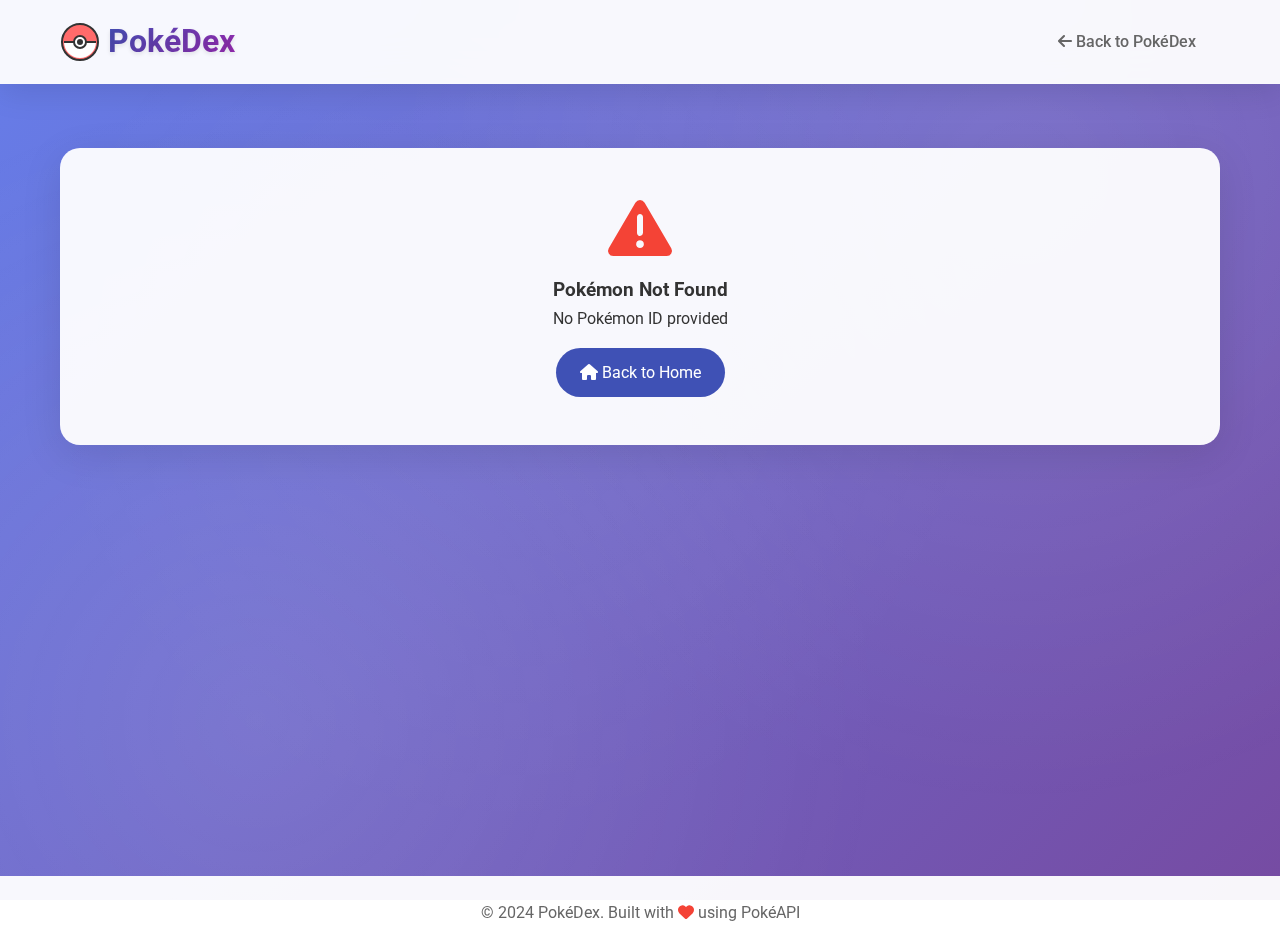
<file: pokemon-detail.html>
<!DOCTYPE html>
<html lang="en">
<head>
    <meta charset="UTF-8">
    <meta name="viewport" content="width=device-width, initial-scale=1.0">
    <title>Pokémon Details - PokéDex</title>
    <link rel="stylesheet" href="style.css">
    <link rel="stylesheet" href="animations.css">
    <link href="https://cdnjs.cloudflare.com/ajax/libs/font-awesome/6.0.0/css/all.min.css" rel="stylesheet">
    <link href="https://fonts.googleapis.com/css2?family=Roboto:wght@300;400;500;700&display=swap" rel="stylesheet">
</head>
<body>
    <header class="header">
        <div class="container">
            <div class="header-content">
                <div class="logo">
                    <img src="assets/pokeball.svg" alt="Pokeball" class="logo-icon">
                    <h1>PokéDex</h1>
                </div>
                <nav class="nav">
                    <a href="index.html" class="nav-link">
                        <i class="fas fa-arrow-left"></i> Back to PokéDex
                    </a>
                </nav>
            </div>
        </div>
    </header>

    <main class="main">
        <div class="container">
            <!-- Loading State -->
            <div class="loading" id="loading">
                <img src="assets/loading.svg" alt="Loading" class="loading-spinner">
                <p>Loading Pokémon details...</p>
            </div>

            <!-- Error State -->
            <div class="error" id="error" style="display: none;">
                <div class="error-content">
                    <i class="fas fa-exclamation-triangle error-icon"></i>
                    <h3>Pokémon Not Found</h3>
                    <p id="error-message">The requested Pokémon could not be found.</p>
                    <a href="index.html" class="retry-btn">
                        <i class="fas fa-home"></i> Back to Home
                    </a>
                </div>
            </div>

            <!-- Pokemon Detail Content -->
            <div class="pokemon-detail" id="pokemon-detail" style="display: none;">
                <!-- Hero Section -->
                <section class="pokemon-hero">
                    <div class="pokemon-hero-content">
                        <div class="pokemon-basic-info">
                            <div class="pokemon-id">#<span id="pokemon-id"></span></div>
                            <h1 class="pokemon-name" id="pokemon-name"></h1>
                            <div class="pokemon-types" id="pokemon-types"></div>
                            <button class="favorite-btn" id="favorite-btn">
                                <i class="far fa-heart"></i>
                                <span>Add to Favorites</span>
                            </button>
                        </div>
                        <div class="pokemon-image-container">
                            <img id="pokemon-image" alt="Pokemon Image" class="pokemon-detail-image">
                            <div class="image-gallery">
                                <button class="gallery-btn" id="normal-sprite">Normal</button>
                                <button class="gallery-btn" id="shiny-sprite">Shiny</button>
                            </div>
                        </div>
                    </div>
                </section>

                <!-- Tabs Navigation -->
                <nav class="detail-tabs">
                    <button class="tab-btn active" data-tab="overview">Overview</button>
                    <button class="tab-btn" data-tab="stats">Stats</button>
                    <button class="tab-btn" data-tab="evolution">Evolution</button>
                    <button class="tab-btn" data-tab="moves">Moves</button>
                    <button class="tab-btn" data-tab="media">Media</button>
                </nav>

                <!-- Tab Content -->
                <div class="tab-content">
                    <!-- Overview Tab -->
                    <div class="tab-panel active" id="overview-tab">
                        <div class="overview-grid">
                            <div class="info-card">
                                <h3>Basic Information</h3>
                                <div class="info-grid">
                                    <div class="info-item">
                                        <span class="info-label">Height:</span>
                                        <span class="info-value" id="pokemon-height"></span>
                                    </div>
                                    <div class="info-item">
                                        <span class="info-label">Weight:</span>
                                        <span class="info-value" id="pokemon-weight"></span>
                                    </div>
                                    <div class="info-item">
                                        <span class="info-label">Base Experience:</span>
                                        <span class="info-value" id="pokemon-experience"></span>
                                    </div>
                                </div>
                            </div>

                            <div class="info-card">
                                <h3>Abilities</h3>
                                <div class="abilities-list" id="pokemon-abilities"></div>
                            </div>

                            <div class="info-card full-width">
                                <h3>Description</h3>
                                <p class="pokemon-description" id="pokemon-description"></p>
                            </div>

                            <div class="info-card full-width">
                                <h3>Famous Quote</h3>
                                <blockquote class="pokemon-quote" id="pokemon-quote"></blockquote>
                            </div>
                        </div>
                    </div>

                    <!-- Stats Tab -->
                    <div class="tab-panel" id="stats-tab">
                        <div class="stats-container">
                            <h3>Base Stats</h3>
                            <div class="stats-chart" id="stats-chart"></div>
                        </div>
                    </div>

                    <!-- Evolution Tab -->
                    <div class="tab-panel" id="evolution-tab">
                        <div class="evolution-container">
                            <h3>Evolution Chain</h3>
                            <div class="evolution-chain" id="evolution-chain"></div>
                        </div>
                    </div>

                    <!-- Moves Tab -->
                    <div class="tab-panel" id="moves-tab">
                        <div class="moves-container">
                            <h3>Moves</h3>
                            <div class="moves-filter">
                                <select id="move-method-filter">
                                    <option value="">All Learn Methods</option>
                                    <option value="level-up">Level Up</option>
                                    <option value="machine">TM/TR</option>
                                    <option value="egg">Egg Moves</option>
                                    <option value="tutor">Move Tutor</option>
                                </select>
                            </div>
                            <div class="moves-list" id="moves-list"></div>
                        </div>
                    </div>

                    <!-- Media Tab -->
                    <div class="tab-panel" id="media-tab">
                        <div class="media-container">
                            <h3>Appearances</h3>
                            <div class="media-content" id="media-content">
                                <p>Media appearance data is limited in the current API. Check back for future updates!</p>
                            </div>
                        </div>
                    </div>
                </div>
            </div>
        </div>
    </main>

    <footer class="footer">
        <div class="container">
            <p>&copy; 2024 PokéDex. Built with <i class="fas fa-heart"></i> using PokéAPI</p>
        </div>
    </footer>

    <script src="pokemon-detail.js"></script>
</body>
</html>
</file>
<file: animations.css>
/* Advanced Animations and Visual Effects */

/* Floating animation for Pokemon cards */
@keyframes float {
    0%, 100% {
        transform: translateY(0px);
    }
    50% {
        transform: translateY(-6px);
    }
}

.pokemon-card {
    animation: float 6s ease-in-out infinite;
}

.pokemon-card:nth-child(odd) {
    animation-delay: -3s;
}

/* Pulse animation for favorite hearts */
@keyframes heartPulse {
    0% {
        transform: scale(1);
    }
    50% {
        transform: scale(1.2);
    }
    100% {
        transform: scale(1);
    }
}

.favorite-toggle.active {
    animation: heartPulse 0.6s ease-in-out;
}

/* Sparkle effect for shiny sprites */
@keyframes sparkle {
    0%, 100% {
        opacity: 0;
        transform: scale(0);
    }
    50% {
        opacity: 1;
        transform: scale(1);
    }
}

.pokemon-detail-image[src*="shiny"]::after {
    content: '✨';
    position: absolute;
    top: 10px;
    right: 10px;
    font-size: 1.5rem;
    animation: sparkle 2s infinite;
}

/* Loading animation enhancement */
@keyframes loadingPulse {
    0%, 100% {
        opacity: 1;
        transform: scale(1);
    }
    50% {
        opacity: 0.7;
        transform: scale(1.05);
    }
}

.loading {
    animation: loadingPulse 2s ease-in-out infinite;
}

/* Type badge glow effect */
@keyframes typeGlow {
    0%, 100% {
        box-shadow: 0 2px 8px rgba(0, 0, 0, 0.2);
    }
    50% {
        box-shadow: 0 2px 8px rgba(0, 0, 0, 0.2), 0 0 20px rgba(255, 255, 255, 0.3);
    }
}

.pokemon-card:hover .type-badge {
    animation: typeGlow 2s ease-in-out infinite;
}

/* Stat bar fill animation */
@keyframes statFill {
    from {
        width: 0%;
    }
}

.stat-fill {
    animation: statFill 1.5s ease-out;
}

/* Evolution chain entrance animation */
@keyframes evolutionSlide {
    from {
        opacity: 0;
        transform: translateX(-30px);
    }
    to {
        opacity: 1;
        transform: translateX(0);
    }
}

.evolution-stage {
    animation: evolutionSlide 0.6s ease-out;
}

.evolution-stage:nth-child(2) {
    animation-delay: 0.2s;
}

.evolution-stage:nth-child(4) {
    animation-delay: 0.4s;
}

.evolution-stage:nth-child(6) {
    animation-delay: 0.6s;
}

/* Search input focus ripple effect */
@keyframes ripple {
    0% {
        transform: scale(0);
        opacity: 1;
    }
    100% {
        transform: scale(4);
        opacity: 0;
    }
}

.search-input:focus::before {
    content: '';
    position: absolute;
    top: 50%;
    left: 50%;
    width: 0;
    height: 0;
    background: radial-gradient(circle, rgba(63, 81, 181, 0.3) 0%, transparent 70%);
    border-radius: 50%;
    transform: translate(-50%, -50%);
    animation: ripple 0.6s linear;
}

/* Parallax background movement */
@keyframes parallaxMove {
    0% {
        background-position: 0% 0%;
    }
    100% {
        background-position: 100% 100%;
    }
}

body::before {
    animation: parallaxMove 20s ease-in-out infinite alternate;
}

/* Card stack entrance animation */
@keyframes cardStack {
    from {
        opacity: 0;
        transform: translateY(20px) rotateX(-20deg);
    }
    to {
        opacity: 1;
        transform: translateY(0) rotateX(0);
    }
}

.pokemon-card {
    animation: cardStack 0.6s ease-out;
}

/* Stagger the card animations */
.pokemon-card:nth-child(1) { animation-delay: 0.1s; }
.pokemon-card:nth-child(2) { animation-delay: 0.2s; }
.pokemon-card:nth-child(3) { animation-delay: 0.3s; }
.pokemon-card:nth-child(4) { animation-delay: 0.4s; }
.pokemon-card:nth-child(5) { animation-delay: 0.5s; }
.pokemon-card:nth-child(6) { animation-delay: 0.6s; }

/* Tab switching animation */
@keyframes tabSlide {
    from {
        opacity: 0;
        transform: translateX(20px);
    }
    to {
        opacity: 1;
        transform: translateX(0);
    }
}

.tab-panel.active {
    animation: tabSlide 0.3s ease-out;
}

/* Button press animation */
@keyframes buttonPress {
    0% {
        transform: scale(1);
    }
    50% {
        transform: scale(0.95);
    }
    100% {
        transform: scale(1);
    }
}

.search-btn:active,
.load-more-btn:active,
.tab-btn:active {
    animation: buttonPress 0.1s ease-in-out;
}

/* Micro-interactions for better UX */
.nav-link {
    position: relative;
}

.nav-link::after {
    content: '';
    position: absolute;
    bottom: -2px;
    left: 50%;
    width: 0;
    height: 2px;
    background: linear-gradient(135deg, #3f51b5, #9c27b0);
    transition: all 0.3s ease;
    transform: translateX(-50%);
}

.nav-link:hover::after,
.nav-link.active::after {
    width: 80%;
}

/* Image loading fade-in */
@keyframes imageLoad {
    from {
        opacity: 0;
        filter: blur(4px);
    }
    to {
        opacity: 1;
        filter: blur(0);
    }
}

.pokemon-image,
.pokemon-detail-image {
    animation: imageLoad 0.5s ease-out;
}

/* Filter selection animation */
@keyframes filterSelect {
    0% {
        transform: scale(1);
    }
    50% {
        transform: scale(1.05);
    }
    100% {
        transform: scale(1);
    }
}

.filter-select:focus {
    animation: filterSelect 0.3s ease-out;
}
</file>
<file: style.css>
/* CSS Reset and Base Styles */
* {
    margin: 0;
    padding: 0;
    box-sizing: border-box;
}

body {
    font-family: 'Roboto', sans-serif;
    line-height: 1.6;
    color: #333;
    background: linear-gradient(135deg, #667eea 0%, #764ba2 100%);
    background-attachment: fixed;
    min-height: 100vh;
    position: relative;
}

body::before {
    content: '';
    position: fixed;
    top: 0;
    left: 0;
    width: 100%;
    height: 100%;
    background: 
        radial-gradient(circle at 20% 80%, rgba(255, 255, 255, 0.1) 0%, transparent 50%),
        radial-gradient(circle at 80% 20%, rgba(255, 255, 255, 0.1) 0%, transparent 50%),
        radial-gradient(circle at 40% 40%, rgba(255, 255, 255, 0.05) 0%, transparent 50%);
    z-index: -1;
    pointer-events: none;
}

.container {
    max-width: 1200px;
    margin: 0 auto;
    padding: 0 20px;
}

/* Header Styles */
.header {
    background: rgba(255, 255, 255, 0.95);
    backdrop-filter: blur(20px);
    box-shadow: 0 8px 32px rgba(0, 0, 0, 0.1);
    position: sticky;
    top: 0;
    z-index: 1000;
    border-bottom: 1px solid rgba(255, 255, 255, 0.2);
}

.header-content {
    display: flex;
    justify-content: space-between;
    align-items: center;
    padding: 1rem 0;
}

.logo {
    display: flex;
    align-items: center;
    gap: 0.5rem;
}

.logo-icon {
    width: 40px;
    height: 40px;
}

.logo h1 {
    font-size: 2rem;
    font-weight: 700;
    background: linear-gradient(135deg, #3f51b5, #9c27b0);
    -webkit-background-clip: text;
    -webkit-text-fill-color: transparent;
    background-clip: text;
    text-shadow: 0 2px 4px rgba(0, 0, 0, 0.1);
}

.nav {
    display: flex;
    gap: 2rem;
}

.nav-link {
    text-decoration: none;
    color: #666;
    font-weight: 500;
    padding: 0.5rem 1.5rem;
    border-radius: 25px;
    transition: all 0.3s ease;
    position: relative;
    overflow: hidden;
}

.nav-link::before {
    content: '';
    position: absolute;
    top: 0;
    left: -100%;
    width: 100%;
    height: 100%;
    background: linear-gradient(135deg, #3f51b5, #9c27b0);
    transition: left 0.3s ease;
    z-index: -1;
}

.nav-link:hover::before,
.nav-link.active::before {
    left: 0;
}

.nav-link:hover,
.nav-link.active {
    color: white;
    transform: translateY(-2px);
    box-shadow: 0 4px 12px rgba(63, 81, 181, 0.3);
}

/* Main Content */
.main {
    padding: 2rem 0;
    min-height: calc(100vh - 140px);
}

/* Search Section */
.search-section {
    margin-bottom: 2rem;
}

.search-container {
    background: rgba(255, 255, 255, 0.95);
    padding: 2rem;
    border-radius: 20px;
    box-shadow: 0 20px 60px rgba(0, 0, 0, 0.15);
    backdrop-filter: blur(20px);
    border: 1px solid rgba(255, 255, 255, 0.2);
    position: relative;
    overflow: hidden;
}

.search-container::before {
    content: '';
    position: absolute;
    top: 0;
    left: 0;
    width: 100%;
    height: 100%;
    background: linear-gradient(135deg, rgba(63, 81, 181, 0.05), rgba(156, 39, 176, 0.05));
    z-index: -1;
}

.search-bar {
    position: relative;
    display: flex;
    margin-bottom: 1.5rem;
}

/* Autocomplete Styles */
.autocomplete-list {
    position: absolute;
    top: 100%;
    left: 0;
    right: 0;
    background: white;
    border: 2px solid #e0e0e0;
    border-top: none;
    border-radius: 0 0 15px 15px;
    box-shadow: 0 10px 30px rgba(0, 0, 0, 0.15);
    z-index: 1000;
    max-height: 300px;
    overflow-y: auto;
}

.autocomplete-item {
    display: flex;
    align-items: center;
    gap: 0.75rem;
    padding: 1rem;
    cursor: pointer;
    transition: background 0.3s ease;
    border-bottom: 1px solid #f0f0f0;
}

.autocomplete-item:hover {
    background: rgba(63, 81, 181, 0.05);
}

.autocomplete-item:last-child {
    border-bottom: none;
}

.autocomplete-item i {
    width: 20px;
    color: #3f51b5;
    font-size: 0.9rem;
}

.autocomplete-text {
    flex: 1;
    font-weight: 500;
    text-transform: capitalize;
}

.autocomplete-text strong {
    background: linear-gradient(135deg, #3f51b5, #9c27b0);
    -webkit-background-clip: text;
    -webkit-text-fill-color: transparent;
    background-clip: text;
    font-weight: 700;
}

.autocomplete-type {
    font-size: 0.8rem;
    color: #666;
    background: #f0f0f0;
    padding: 0.25rem 0.5rem;
    border-radius: 10px;
    text-transform: uppercase;
    font-weight: 600;
    letter-spacing: 0.5px;
}

.search-icon {
    position: absolute;
    left: 15px;
    top: 50%;
    transform: translateY(-50%);
    color: #666;
    z-index: 2;
}

.search-input {
    flex: 1;
    padding: 15px 20px 15px 45px;
    border: 2px solid #e0e0e0;
    border-radius: 25px 0 0 25px;
    font-size: 1rem;
    outline: none;
    transition: all 0.3s ease;
    background: white;
}

.search-input:focus {
    border-color: #3f51b5;
    box-shadow: 0 0 0 3px rgba(63, 81, 181, 0.1);
    transform: translateY(-1px);
}

.search-btn {
    padding: 15px 25px;
    background: linear-gradient(135deg, #3f51b5, #9c27b0);
    color: white;
    border: none;
    border-radius: 0 25px 25px 0;
    cursor: pointer;
    transition: all 0.3s ease;
    position: relative;
    overflow: hidden;
}

.search-btn::before {
    content: '';
    position: absolute;
    top: 0;
    left: -100%;
    width: 100%;
    height: 100%;
    background: linear-gradient(135deg, rgba(255, 255, 255, 0.2), transparent);
    transition: left 0.3s ease;
}

.search-btn:hover::before {
    left: 100%;
}

.search-btn:hover {
    transform: translateY(-2px);
    box-shadow: 0 8px 25px rgba(63, 81, 181, 0.3);
}

.filters {
    display: flex;
    gap: 1rem;
    flex-wrap: wrap;
    align-items: center;
}

.filter-select {
    padding: 10px 15px;
    border: 2px solid #e0e0e0;
    border-radius: 25px;
    background: white;
    font-size: 0.9rem;
    outline: none;
    cursor: pointer;
    transition: border-color 0.3s ease;
}

.filter-select:focus {
    border-color: #3f51b5;
}

.clear-btn {
    padding: 10px 20px;
    background: #f44336;
    color: white;
    border: none;
    border-radius: 25px;
    cursor: pointer;
    font-size: 0.9rem;
    transition: background 0.3s ease;
}

.clear-btn:hover {
    background: #d32f2f;
}

/* Stats Section */
.stats-section {
    margin-bottom: 2rem;
}

.stats-grid {
    display: grid;
    grid-template-columns: repeat(auto-fit, minmax(200px, 1fr));
    gap: 1rem;
}

.stat-card {
    background: rgba(255, 255, 255, 0.95);
    padding: 1.5rem;
    border-radius: 15px;
    text-align: center;
    box-shadow: 0 10px 30px rgba(0, 0, 0, 0.1);
    transition: all 0.3s ease;
    backdrop-filter: blur(20px);
    border: 1px solid rgba(255, 255, 255, 0.2);
    position: relative;
    overflow: hidden;
}

.stat-card::before {
    content: '';
    position: absolute;
    top: 0;
    left: 0;
    width: 100%;
    height: 3px;
    background: linear-gradient(135deg, #3f51b5, #9c27b0);
}

.stat-card:hover {
    transform: translateY(-8px);
    box-shadow: 0 20px 50px rgba(0, 0, 0, 0.2);
}

.stat-number {
    font-size: 2.5rem;
    font-weight: 700;
    background: linear-gradient(135deg, #3f51b5, #9c27b0);
    -webkit-background-clip: text;
    -webkit-text-fill-color: transparent;
    background-clip: text;
    margin-bottom: 0.5rem;
}

.stat-label {
    color: #666;
    font-weight: 500;
}

/* Loading, Error, and Empty States */
.loading,
.error,
.empty-state {
    text-align: center;
    padding: 3rem 1rem;
    background: rgba(255, 255, 255, 0.95);
    border-radius: 20px;
    box-shadow: 0 10px 40px rgba(0, 0, 0, 0.1);
    margin: 2rem 0;
}

.loading-spinner {
    width: 60px;
    height: 60px;
    margin-bottom: 1rem;
    animation: spin 2s linear infinite;
}

@keyframes spin {
    0% { transform: rotate(0deg); }
    100% { transform: rotate(360deg); }
}

.error-icon,
.empty-icon {
    font-size: 4rem;
    color: #f44336;
    margin-bottom: 1rem;
}

.empty-icon {
    color: #9e9e9e;
}

.retry-btn {
    padding: 12px 24px;
    background: #3f51b5;
    color: white;
    border: none;
    border-radius: 25px;
    cursor: pointer;
    text-decoration: none;
    display: inline-block;
    margin-top: 1rem;
    transition: background 0.3s ease;
}

.retry-btn:hover {
    background: #303f9f;
}

/* Results Section */
.results-section {
    background: rgba(255, 255, 255, 0.95);
    border-radius: 20px;
    padding: 2rem;
    box-shadow: 0 10px 40px rgba(0, 0, 0, 0.1);
}

.results-header {
    display: flex;
    justify-content: space-between;
    align-items: center;
    margin-bottom: 2rem;
    flex-wrap: wrap;
    gap: 1rem;
}

.results-title {
    color: #3f51b5;
    font-size: 1.8rem;
    font-weight: 600;
}

.view-toggle {
    display: flex;
    gap: 0.5rem;
}

.view-btn {
    padding: 10px;
    background: #e0e0e0;
    border: none;
    border-radius: 8px;
    cursor: pointer;
    transition: all 0.3s ease;
    width: 40px;
    height: 40px;
}

.view-btn.active,
.view-btn:hover {
    background: #3f51b5;
    color: white;
}

/* Pokemon Grid */
.pokemon-grid {
    display: grid;
    grid-template-columns: repeat(auto-fill, minmax(280px, 1fr));
    gap: 1.5rem;
    margin-bottom: 2rem;
}

.pokemon-grid.list-view {
    grid-template-columns: 1fr;
}

.pokemon-card {
    background: white;
    border-radius: 20px;
    padding: 1.5rem;
    box-shadow: 0 10px 30px rgba(0, 0, 0, 0.1);
    transition: all 0.4s ease;
    cursor: pointer;
    border: 2px solid transparent;
    position: relative;
    overflow: hidden;
}

.pokemon-card::before {
    content: '';
    position: absolute;
    top: 0;
    left: 0;
    width: 100%;
    height: 100%;
    background: linear-gradient(135deg, rgba(63, 81, 181, 0.05), rgba(156, 39, 176, 0.05));
    opacity: 0;
    transition: opacity 0.3s ease;
    z-index: 0;
}

.pokemon-card:hover::before {
    opacity: 1;
}

.pokemon-card:hover {
    transform: translateY(-12px) scale(1.02);
    box-shadow: 0 25px 60px rgba(0, 0, 0, 0.2);
    border-color: transparent;
    background: linear-gradient(135deg, rgba(255, 255, 255, 0.95), rgba(255, 255, 255, 0.9));
}

.pokemon-card > * {
    position: relative;
    z-index: 1;
}

.pokemon-card-header {
    display: flex;
    justify-content: space-between;
    align-items: flex-start;
    margin-bottom: 1rem;
}

.pokemon-id {
    background: #f5f5f5;
    color: #666;
    padding: 0.25rem 0.75rem;
    border-radius: 15px;
    font-size: 0.8rem;
    font-weight: 600;
}

.favorite-toggle {
    background: none;
    border: none;
    font-size: 1.2rem;
    cursor: pointer;
    color: #ccc;
    transition: color 0.3s ease;
}

.favorite-toggle.active {
    color: #f44336;
}

.pokemon-image {
    width: 120px;
    height: 120px;
    margin: 0 auto 1rem;
    display: block;
    transition: all 0.4s ease;
    filter: drop-shadow(0 4px 8px rgba(0, 0, 0, 0.1));
}

.pokemon-card:hover .pokemon-image {
    transform: scale(1.15) rotate(5deg);
    filter: drop-shadow(0 8px 16px rgba(0, 0, 0, 0.2));
}

.pokemon-name {
    font-size: 1.4rem;
    font-weight: 600;
    text-align: center;
    margin-bottom: 0.5rem;
    color: #333;
    text-transform: capitalize;
}

.pokemon-types {
    display: flex;
    justify-content: center;
    gap: 0.5rem;
    flex-wrap: wrap;
    margin-bottom: 1rem;
}

.type-badge {
    padding: 0.4rem 0.9rem;
    border-radius: 20px;
    font-size: 0.75rem;
    font-weight: 700;
    color: white;
    text-transform: uppercase;
    letter-spacing: 0.5px;
    box-shadow: 0 2px 8px rgba(0, 0, 0, 0.2);
    transition: all 0.3s ease;
    position: relative;
    overflow: hidden;
}

.type-badge::before {
    content: '';
    position: absolute;
    top: 0;
    left: -100%;
    width: 100%;
    height: 100%;
    background: linear-gradient(90deg, transparent, rgba(255, 255, 255, 0.3), transparent);
    transition: left 0.5s ease;
}

.pokemon-card:hover .type-badge::before {
    left: 100%;
}

/* Type Colors with Gradients */
.type-normal { background: linear-gradient(135deg, #A8A878, #C0C0A8); }
.type-fire { background: linear-gradient(135deg, #F08030, #FF9060); }
.type-water { background: linear-gradient(135deg, #6890F0, #78A0FF); }
.type-electric { background: linear-gradient(135deg, #F8D030, #FFE060); }
.type-grass { background: linear-gradient(135deg, #78C850, #88D860); }
.type-ice { background: linear-gradient(135deg, #98D8D8, #A8E8E8); }
.type-fighting { background: linear-gradient(135deg, #C03028, #D04038); }
.type-poison { background: linear-gradient(135deg, #A040A0, #B050B0); }
.type-ground { background: linear-gradient(135deg, #E0C068, #F0D078); }
.type-flying { background: linear-gradient(135deg, #A890F0, #B8A0FF); }
.type-psychic { background: linear-gradient(135deg, #F85888, #FF6898); }
.type-bug { background: linear-gradient(135deg, #A8B820, #B8C830); }
.type-rock { background: linear-gradient(135deg, #B8A038, #C8B048); }
.type-ghost { background: linear-gradient(135deg, #705898, #8068A8); }
.type-dragon { background: linear-gradient(135deg, #7038F8, #8048FF); }
.type-dark { background: linear-gradient(135deg, #705848, #806858); }
.type-steel { background: linear-gradient(135deg, #B8B8D0, #C8C8E0); }
.type-fairy { background: linear-gradient(135deg, #EE99AC, #FFA9BC); }

.pokemon-stats {
    margin-top: 1rem;
}

.stat-preview {
    display: flex;
    justify-content: space-between;
    align-items: center;
    margin-bottom: 0.5rem;
}

.stat-name {
    font-size: 0.8rem;
    color: #666;
    text-transform: uppercase;
}

.stat-value {
    font-weight: 600;
    color: #3f51b5;
}

.stat-bar {
    height: 6px;
    background: #e0e0e0;
    border-radius: 3px;
    overflow: hidden;
}

.stat-fill {
    height: 100%;
    background: linear-gradient(90deg, #4caf50, #8bc34a, #cddc39);
    transition: width 0.8s ease;
    border-radius: 3px;
    position: relative;
    overflow: hidden;
}

.stat-fill::after {
    content: '';
    position: absolute;
    top: 0;
    left: -100%;
    width: 100%;
    height: 100%;
    background: linear-gradient(90deg, transparent, rgba(255, 255, 255, 0.4), transparent);
    animation: shimmer 2s infinite;
}

@keyframes shimmer {
    0% { left: -100%; }
    100% { left: 100%; }
}

/* Load More Button */
.load-more-container {
    text-align: center;
    margin-top: 2rem;
}

.load-more-btn {
    padding: 15px 30px;
    background: linear-gradient(135deg, #3f51b5, #9c27b0);
    color: white;
    border: none;
    border-radius: 25px;
    font-size: 1rem;
    font-weight: 600;
    cursor: pointer;
    transition: all 0.3s ease;
    position: relative;
    overflow: hidden;
    box-shadow: 0 4px 15px rgba(63, 81, 181, 0.3);
}

.load-more-btn::before {
    content: '';
    position: absolute;
    top: 0;
    left: -100%;
    width: 100%;
    height: 100%;
    background: linear-gradient(90deg, transparent, rgba(255, 255, 255, 0.2), transparent);
    transition: left 0.5s ease;
}

.load-more-btn:hover::before {
    left: 100%;
}

.load-more-btn:hover {
    transform: translateY(-3px);
    box-shadow: 0 8px 25px rgba(63, 81, 181, 0.4);
}

/* Pokemon Detail Page Styles */
.pokemon-detail {
    max-width: 1000px;
    margin: 0 auto;
}

.pokemon-hero {
    background: rgba(255, 255, 255, 0.95);
    border-radius: 25px;
    padding: 2.5rem;
    margin-bottom: 2rem;
    box-shadow: 0 20px 60px rgba(0, 0, 0, 0.15);
    backdrop-filter: blur(20px);
    border: 1px solid rgba(255, 255, 255, 0.2);
    position: relative;
    overflow: hidden;
}

.pokemon-hero::before {
    content: '';
    position: absolute;
    top: 0;
    left: 0;
    width: 100%;
    height: 100%;
    background: linear-gradient(135deg, rgba(63, 81, 181, 0.03), rgba(156, 39, 176, 0.03));
    z-index: 0;
}

.pokemon-hero > * {
    position: relative;
    z-index: 1;
}

.pokemon-hero-content {
    display: grid;
    grid-template-columns: 1fr 1fr;
    gap: 2rem;
    align-items: center;
}

.pokemon-basic-info {
    text-align: center;
}

.pokemon-hero .pokemon-id {
    font-size: 1.2rem;
    display: inline-block;
    margin-bottom: 0.5rem;
}

.pokemon-hero .pokemon-name {
    font-size: 3rem;
    margin-bottom: 1rem;
    background: linear-gradient(135deg, #3f51b5, #9c27b0);
    -webkit-background-clip: text;
    -webkit-text-fill-color: transparent;
    background-clip: text;
    text-shadow: 0 4px 8px rgba(0, 0, 0, 0.1);
}

.pokemon-hero .pokemon-types {
    margin-bottom: 1.5rem;
}

.favorite-btn {
    padding: 12px 24px;
    background: #f44336;
    color: white;
    border: none;
    border-radius: 25px;
    cursor: pointer;
    display: flex;
    align-items: center;
    gap: 0.5rem;
    margin: 0 auto;
    transition: background 0.3s ease;
}

.favorite-btn:hover {
    background: #d32f2f;
}

.favorite-btn.active {
    background: #4caf50;
}

.pokemon-image-container {
    text-align: center;
}

.pokemon-detail-image {
    width: 200px;
    height: 200px;
    margin-bottom: 1rem;
    filter: drop-shadow(0 8px 20px rgba(0, 0, 0, 0.15));
    transition: all 0.3s ease;
}

.pokemon-detail-image:hover {
    transform: scale(1.05);
    filter: drop-shadow(0 12px 30px rgba(0, 0, 0, 0.25));
}

.image-gallery {
    display: flex;
    justify-content: center;
    gap: 1rem;
}

.gallery-btn {
    padding: 8px 16px;
    background: #e0e0e0;
    border: none;
    border-radius: 15px;
    cursor: pointer;
    transition: background 0.3s ease;
}

.gallery-btn.active,
.gallery-btn:hover {
    background: #3f51b5;
    color: white;
}

/* Detail Tabs */
.detail-tabs {
    display: flex;
    background: rgba(255, 255, 255, 0.95);
    border-radius: 20px 20px 0 0;
    overflow: hidden;
    box-shadow: 0 10px 30px rgba(0, 0, 0, 0.15);
    backdrop-filter: blur(20px);
    border: 1px solid rgba(255, 255, 255, 0.2);
    border-bottom: none;
}

.tab-btn {
    flex: 1;
    padding: 1rem;
    background: transparent;
    border: none;
    cursor: pointer;
    font-weight: 500;
    transition: all 0.3s ease;
    border-bottom: 3px solid transparent;
    position: relative;
    overflow: hidden;
}

.tab-btn::before {
    content: '';
    position: absolute;
    top: 0;
    left: -100%;
    width: 100%;
    height: 100%;
    background: linear-gradient(135deg, #3f51b5, #9c27b0);
    transition: left 0.3s ease;
    z-index: -1;
}

.tab-btn.active::before {
    left: 0;
}

.tab-btn.active {
    color: white;
    transform: translateY(-2px);
}

.tab-btn:hover:not(.active) {
    background: rgba(63, 81, 181, 0.05);
    transform: translateY(-1px);
}

/* Tab Content */
.tab-content {
    background: rgba(255, 255, 255, 0.95);
    border-radius: 0 0 20px 20px;
    box-shadow: 0 10px 30px rgba(0, 0, 0, 0.15);
    backdrop-filter: blur(20px);
    border: 1px solid rgba(255, 255, 255, 0.2);
    border-top: none;
}

.tab-panel {
    display: none;
    padding: 2rem;
    animation: fadeIn 0.3s ease;
}

.tab-panel.active {
    display: block;
}

@keyframes fadeIn {
    from { opacity: 0; transform: translateY(10px); }
    to { opacity: 1; transform: translateY(0); }
}

/* Overview Tab */
.overview-grid {
    display: grid;
    grid-template-columns: repeat(auto-fit, minmax(300px, 1fr));
    gap: 1.5rem;
}

.info-card {
    background: #f8f9fa;
    padding: 1.5rem;
    border-radius: 15px;
    border-left: 4px solid #3f51b5;
}

.info-card.full-width {
    grid-column: 1 / -1;
}

.info-card h3 {
    color: #3f51b5;
    margin-bottom: 1rem;
    font-size: 1.2rem;
}

.info-grid {
    display: grid;
    gap: 0.75rem;
}

.info-item {
    display: flex;
    justify-content: space-between;
    align-items: center;
    padding: 0.5rem 0;
    border-bottom: 1px solid #e0e0e0;
}

.info-label {
    font-weight: 500;
    color: #666;
}

.info-value {
    font-weight: 600;
    color: #333;
    text-transform: capitalize;
}

.abilities-list {
    display: flex;
    flex-direction: column;
    gap: 0.5rem;
}

.ability-item {
    display: flex;
    align-items: center;
    gap: 0.5rem;
    padding: 0.75rem;
    background: white;
    border-radius: 10px;
    border: 1px solid #e0e0e0;
}

.ability-name {
    font-weight: 600;
    text-transform: capitalize;
    color: #3f51b5;
}

.ability-hidden {
    background: #ff9800;
    color: white;
    padding: 0.2rem 0.5rem;
    border-radius: 10px;
    font-size: 0.7rem;
    text-transform: uppercase;
}

.pokemon-description {
    font-size: 1.1rem;
    line-height: 1.8;
    color: #555;
    background: white;
    padding: 1.5rem;
    border-radius: 10px;
    border: 1px solid #e0e0e0;
}

.pokemon-quote {
    font-style: italic;
    font-size: 1.2rem;
    color: #3f51b5;
    background: white;
    padding: 1.5rem;
    border-radius: 10px;
    border-left: 4px solid #3f51b5;
    position: relative;
}

.pokemon-quote::before {
    content: '"';
    font-size: 3rem;
    color: #3f51b5;
    position: absolute;
    top: -10px;
    left: 10px;
}

/* Stats Tab */
.stats-container h3 {
    color: #3f51b5;
    margin-bottom: 1.5rem;
    font-size: 1.5rem;
}

.stats-chart {
    display: grid;
    gap: 1rem;
}

.stat-row {
    display: grid;
    grid-template-columns: 120px 60px 1fr;
    gap: 1rem;
    align-items: center;
    padding: 1rem;
    background: #f8f9fa;
    border-radius: 10px;
}

.stat-row-name {
    font-weight: 600;
    color: #666;
    text-transform: capitalize;
}

.stat-row-value {
    font-weight: 700;
    color: #3f51b5;
    text-align: center;
}

.stat-row-bar {
    height: 12px;
    background: #e0e0e0;
    border-radius: 6px;
    overflow: hidden;
}

.stat-row-fill {
    height: 100%;
    border-radius: 6px;
    transition: width 0.8s ease;
}

/* Evolution Tab */
.evolution-chain {
    display: flex;
    justify-content: center;
    align-items: center;
    gap: 2rem;
    flex-wrap: wrap;
    padding: 2rem 0;
}

.evolution-stage {
    text-align: center;
    padding: 1rem;
    background: #f8f9fa;
    border-radius: 15px;
    border: 2px solid #e0e0e0;
    transition: all 0.3s ease;
    cursor: pointer;
    min-width: 150px;
}

.evolution-stage:hover {
    border-color: #3f51b5;
    transform: translateY(-5px);
}

.evolution-stage img {
    width: 80px;
    height: 80px;
    margin-bottom: 0.5rem;
}

.evolution-stage-name {
    font-weight: 600;
    color: #3f51b5;
    text-transform: capitalize;
    margin-bottom: 0.25rem;
}

.evolution-stage-level {
    font-size: 0.8rem;
    color: #666;
}

.evolution-arrow {
    font-size: 2rem;
    color: #3f51b5;
}

/* Moves Tab */
.moves-container h3 {
    color: #3f51b5;
    margin-bottom: 1rem;
    font-size: 1.5rem;
}

.moves-filter {
    margin-bottom: 1.5rem;
}

.moves-list {
    display: grid;
    gap: 0.5rem;
    max-height: 500px;
    overflow-y: auto;
}

.move-item {
    display: grid;
    grid-template-columns: 2fr 1fr 1fr 1fr 1fr;
    gap: 1rem;
    padding: 1rem;
    background: #f8f9fa;
    border-radius: 10px;
    align-items: center;
    transition: background 0.3s ease;
}

.move-item:hover {
    background: #e3f2fd;
}

.move-name {
    font-weight: 600;
    color: #3f51b5;
    text-transform: capitalize;
}

.move-detail {
    text-align: center;
    font-size: 0.9rem;
    color: #666;
}

/* Media Tab */
.media-container h3 {
    color: #3f51b5;
    margin-bottom: 1.5rem;
    font-size: 1.5rem;
}

.media-content {
    text-align: center;
    padding: 2rem;
    background: #f8f9fa;
    border-radius: 15px;
    color: #666;
}

/* Developer Section */
.developer-section {
    padding: 4rem 0;
    background: rgba(0, 0, 0, 0.03);
    margin-top: 3rem;
}

.developer-card {
    background: rgba(255, 255, 255, 0.95);
    border-radius: 25px;
    padding: 3rem;
    box-shadow: 0 20px 60px rgba(0, 0, 0, 0.15);
    backdrop-filter: blur(20px);
    border: 1px solid rgba(255, 255, 255, 0.2);
    display: grid;
    grid-template-columns: 1fr 1fr;
    gap: 3rem;
    align-items: start;
    position: relative;
    overflow: hidden;
}

.developer-card::before {
    content: '';
    position: absolute;
    top: 0;
    left: 0;
    width: 100%;
    height: 100%;
    background: linear-gradient(135deg, rgba(63, 81, 181, 0.03), rgba(156, 39, 176, 0.03));
    z-index: 0;
}

.developer-card > * {
    position: relative;
    z-index: 1;
}

.developer-info {
    display: flex;
    gap: 2rem;
    align-items: flex-start;
}

.developer-avatar {
    position: relative;
    flex-shrink: 0;
}

.avatar-image {
    width: 100px;
    height: 100px;
    border-radius: 50%;
    border: 4px solid rgba(63, 81, 181, 0.2);
    transition: all 0.3s ease;
}

.avatar-ring {
    position: absolute;
    top: -8px;
    left: -8px;
    width: 116px;
    height: 116px;
    border: 3px solid transparent;
    border-radius: 50%;
    background: linear-gradient(135deg, #3f51b5, #9c27b0);
    background-clip: padding-box;
    animation: rotate 8s linear infinite;
}

@keyframes rotate {
    from { transform: rotate(0deg); }
    to { transform: rotate(360deg); }
}

.developer-avatar:hover .avatar-image {
    transform: scale(1.1);
    border-color: #3f51b5;
}

.developer-details h3 {
    font-size: 1.8rem;
    margin-bottom: 0.5rem;
    background: linear-gradient(135deg, #3f51b5, #9c27b0);
    -webkit-background-clip: text;
    -webkit-text-fill-color: transparent;
    background-clip: text;
}

.developer-title {
    color: #666;
    font-weight: 500;
    margin-bottom: 1rem;
    font-size: 1.1rem;
}

.developer-bio {
    color: #555;
    line-height: 1.6;
    margin-bottom: 1.5rem;
}

.developer-links {
    display: flex;
    gap: 1rem;
    flex-wrap: wrap;
}

.dev-link {
    display: flex;
    align-items: center;
    gap: 0.5rem;
    padding: 0.75rem 1.5rem;
    border-radius: 25px;
    text-decoration: none;
    font-weight: 500;
    transition: all 0.3s ease;
    border: 2px solid transparent;
}

.dev-link.github {
    background: #333;
    color: white;
}

.dev-link.linkedin {
    background: #0077b5;
    color: white;
}

.dev-link.email {
    background: #ea4335;
    color: white;
}

.dev-link:hover {
    transform: translateY(-3px);
    box-shadow: 0 8px 25px rgba(0, 0, 0, 0.2);
}

.github-stats {
    background: #f8f9fa;
    padding: 2rem;
    border-radius: 20px;
    border: 1px solid #e0e0e0;
}

.github-stats h4 {
    color: #3f51b5;
    margin-bottom: 1.5rem;
    font-size: 1.3rem;
}

.stats-grid {
    display: grid;
    grid-template-columns: repeat(2, 1fr);
    gap: 1rem;
    margin-bottom: 2rem;
}

.stat-item {
    display: flex;
    align-items: center;
    gap: 0.75rem;
    padding: 1rem;
    background: white;
    border-radius: 15px;
    border: 1px solid #e0e0e0;
    transition: all 0.3s ease;
}

.stat-item:hover {
    transform: translateY(-2px);
    box-shadow: 0 5px 15px rgba(0, 0, 0, 0.1);
}

.stat-icon {
    width: 40px;
    height: 40px;
    background: linear-gradient(135deg, #3f51b5, #9c27b0);
    border-radius: 50%;
    display: flex;
    align-items: center;
    justify-content: center;
    color: white;
    font-size: 1rem;
}

.stat-content {
    display: flex;
    flex-direction: column;
}

.stat-number {
    font-size: 1.5rem;
    font-weight: 700;
    color: #3f51b5;
}

.stat-label {
    font-size: 0.85rem;
    color: #666;
}

.contribution-graph {
    margin-bottom: 2rem;
}

.contribution-graph h5 {
    color: #3f51b5;
    margin-bottom: 1rem;
    font-size: 1.1rem;
}

.graph-container {
    background: white;
    padding: 1rem;
    border-radius: 10px;
    border: 1px solid #e0e0e0;
    margin-bottom: 0.5rem;
}

.contribution-grid {
    display: grid;
    grid-template-columns: repeat(53, 1fr);
    gap: 2px;
    margin-bottom: 0.5rem;
}

.contribution-day {
    width: 10px;
    height: 10px;
    border-radius: 2px;
    background: #ebedf0;
}

.contribution-day.level-1 { background: #9be9a8; }
.contribution-day.level-2 { background: #40c463; }
.contribution-day.level-3 { background: #30a14e; }
.contribution-day.level-4 { background: #216e39; }

.graph-legend {
    display: flex;
    align-items: center;
    justify-content: center;
    gap: 0.5rem;
    font-size: 0.8rem;
    color: #666;
}

.legend-colors {
    display: flex;
    gap: 2px;
}

.legend-color {
    width: 10px;
    height: 10px;
    border-radius: 2px;
}

.legend-color.level-0 { background: #ebedf0; }
.legend-color.level-1 { background: #9be9a8; }
.legend-color.level-2 { background: #40c463; }
.legend-color.level-3 { background: #30a14e; }
.legend-color.level-4 { background: #216e39; }

.tech-stack h5 {
    color: #3f51b5;
    margin-bottom: 1rem;
    font-size: 1.1rem;
}

.tech-tags {
    display: flex;
    gap: 0.5rem;
    flex-wrap: wrap;
}

.tech-tag {
    padding: 0.5rem 1rem;
    border-radius: 15px;
    font-size: 0.85rem;
    font-weight: 600;
    color: white;
    text-transform: uppercase;
    letter-spacing: 0.5px;
}

.tech-tag.typescript { background: #3178c6; }
.tech-tag.css { background: #1572b6; }
.tech-tag.jupyter { background: #f37626; }
.tech-tag.html { background: #e34f26; }
.tech-tag.dart { background: #0175c2; }

/* Footer */
.footer {
    background: rgba(255, 255, 255, 0.95);
    padding: 1.5rem 0;
    text-align: center;
    color: #666;
    margin-top: 2rem;
}

.footer i {
    color: #f44336;
}

/* Responsive Design */
@media (max-width: 768px) {
    .container {
        padding: 0 15px;
    }
    
    .header-content {
        flex-direction: column;
        gap: 1rem;
        text-align: center;
    }
    
    .logo h1 {
        font-size: 1.5rem;
    }
    
    .search-bar {
        flex-direction: column;
    }
    
    .search-input {
        border-radius: 25px;
        margin-bottom: 0.5rem;
    }
    
    .search-btn {
        border-radius: 25px;
    }
    
    .filters {
        flex-direction: column;
        align-items: stretch;
    }
    
    .filter-select,
    .clear-btn {
        width: 100%;
    }
    
    .pokemon-grid {
        grid-template-columns: repeat(auto-fill, minmax(250px, 1fr));
        gap: 1rem;
    }
    
    .results-header {
        flex-direction: column;
        align-items: stretch;
        text-align: center;
    }
    
    .pokemon-hero-content {
        grid-template-columns: 1fr;
        text-align: center;
    }
    
    .pokemon-hero .pokemon-name {
        font-size: 2rem;
    }
    
    .detail-tabs {
        flex-wrap: wrap;
    }
    
    .tab-btn {
        flex: 1;
        min-width: 120px;
    }
    
    .overview-grid {
        grid-template-columns: 1fr;
    }
    
    .evolution-chain {
        flex-direction: column;
    }
    
    .evolution-arrow {
        transform: rotate(90deg);
    }
    
    .move-item {
        grid-template-columns: 1fr;
        text-align: center;
        gap: 0.5rem;
    }
    
    .stat-row {
        grid-template-columns: 1fr;
        text-align: center;
        gap: 0.5rem;
    }
}

@media (max-width: 480px) {
    .pokemon-grid {
        grid-template-columns: 1fr;
    }
    
    .stats-grid {
        grid-template-columns: 1fr;
    }
    
    .search-container {
        padding: 1rem;
    }
    
    .results-section {
        padding: 1rem;
    }
    
    .tab-panel {
        padding: 1rem;
    }
}
</file>
